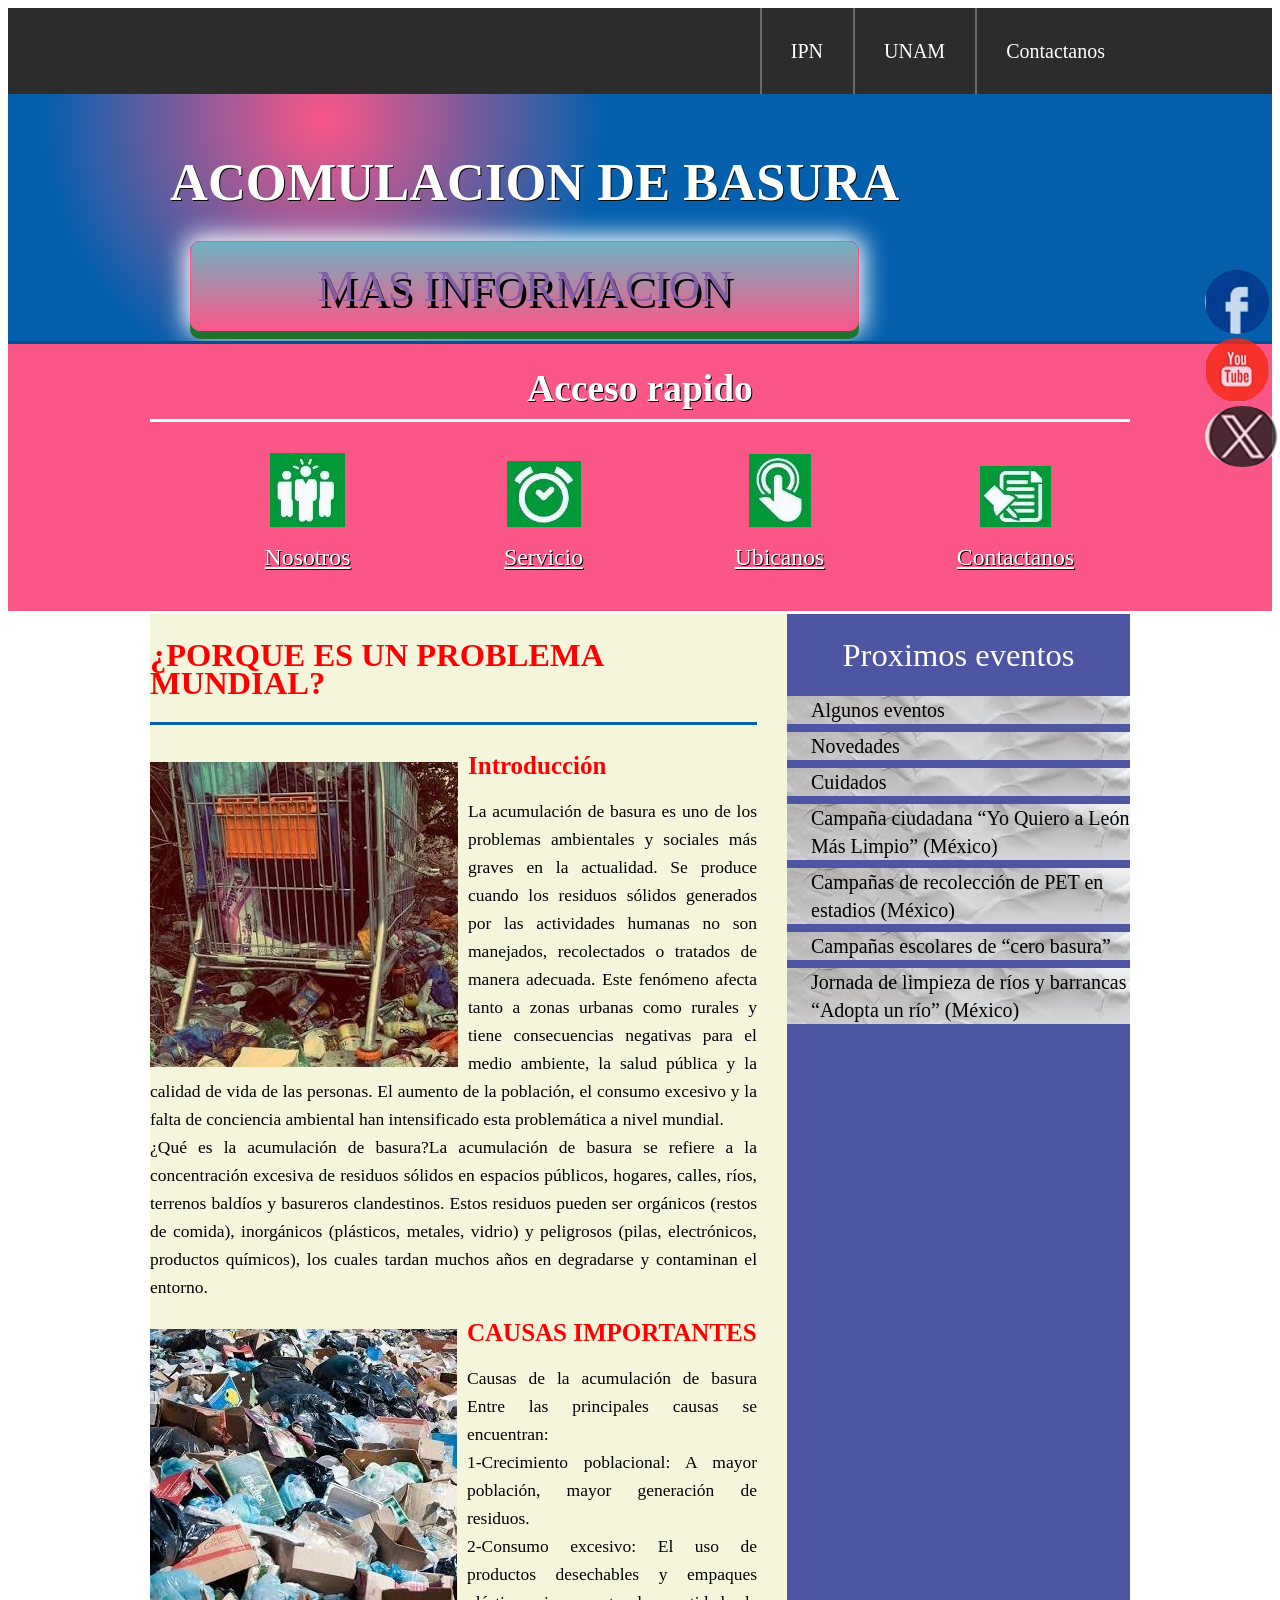
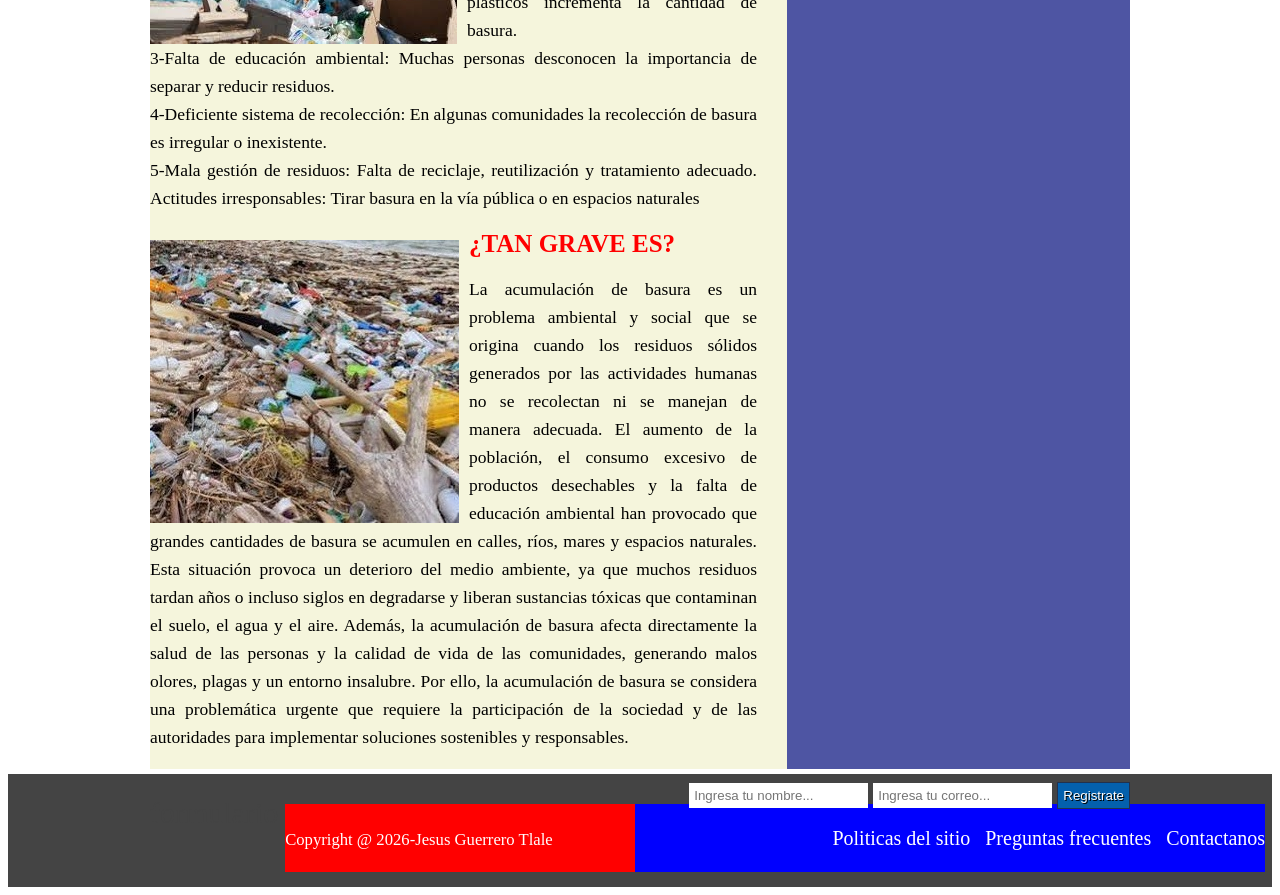
<file: index.html>
<!DOCTYPE html>
<html lang="es">
<head> 
	<meta charset="UTF-8">
	<title>Proyecto final</title>
    <link rel="stylesheet" href="estilo.css">
</head>
<body>
 <header class="encabezado" role="banner">
 <div class="contenedor">
 <a href="https://www.gob.mx/semarnat/articulos/problematica-de-la-basura-y-malos-habitos?idiom=es" class="logo">
 </a>
 <nav role ="navigation">
 <ul>
 <li><a href="https://www.ipn.mx/">IPN</a></li>
 <li><a href="https://www.unam.mx/">UNAM</a></li>
 <li><a href="contactanos.html">Contactanos</a></li>
 </ul>
 </nav>
 </div>
 </header>
 <div class="presentacion">
 <div class="contenedor">
 <div class="introduccion-presentacion">
 <h1>ACOMULACION DE BASURA <br><span></span></h1>
 <a href="https://concepto.de/basura/" class="aprender-mas">MAS INFORMACION</a>
 </div>
 </div>
 </div> 
<!-- fin de presentacion-->
 <section class="acceso-rapido">
 <div class="contenedor">
 <h2>Acceso rapido</h2>
 <ul>
 <figure>
          <a href="#"><img src="imagen/icono1.JPG" alt="Nosotros"></a>
          <figcaption><h3><a href="https://planteles.cbachilleres.edu.mx/plantel-1-el-rosario.html">Nosotros</a></h3></figcaption>
        </figure>
        <figure>
          <a href="#"><img src="imagen/icono2.JPG" alt="Servicio"></a>
          <figcaption><h3><a href="https://www.limre.mx/">Servicio</a></h3></figcaption>
        </figure>
        <figure>
          <a href="#"><img src="imagen/icono3.JPG" alt="Ubicanos"></a>
          <figcaption><h3><a href="https://preparatoriasmexico.com/prepas-cdmx/colegio-bachilleres-plantel-1/">Ubicanos</a></h3></figcaption>
        </figure>
        <figure>
          <a href="#"><img src="imagen/icono4.JPG" alt="Contactanos"></a>
          <figcaption><h3><a href="https://planteles.cbachilleres.edu.mx/plantel-1-el-rosario.html">Contactanos</a></h3></figcaption>
        </figure>
                </ul>
    </div>
  </section>  
    <!-- ---------fin -->
 <div class="bloque-contenido">
 <div class="contenedor">
 <main class="articulos" role="main">
 <h2>¿PORQUE ES UN PROBLEMA MUNDIAL?</h2>
 <article>
 <img src="imagen/problema.jpg" alt="¿esto esta bien?">
 <h1><a href="https://prezi.com/p/5xs9ymyncuzc/acumulacion-de-basura/">Introducción</a></h1>
 <p>La acumulación de basura es uno de los problemas ambientales y sociales más graves en la actualidad. Se produce cuando los residuos sólidos generados por las actividades humanas no son manejados, recolectados o tratados de manera adecuada. Este fenómeno afecta tanto a zonas urbanas como rurales y tiene consecuencias negativas para el medio ambiente, la salud pública y la calidad de vida de las personas. El aumento de la población, el consumo excesivo y la falta de conciencia ambiental han intensificado esta problemática a nivel mundial.<br>¿Qué es la acumulación de basura?La acumulación de basura se refiere a la concentración excesiva de residuos sólidos en espacios públicos, hogares, calles, ríos, terrenos baldíos y basureros clandestinos. Estos residuos pueden ser orgánicos (restos de comida), inorgánicos (plásticos, metales, vidrio) y peligrosos (pilas, electrónicos, productos químicos), los cuales tardan muchos años en degradarse y contaminan el entorno.</p>
 </article>
 <article>
 <img src="imagen/causas.jpg" alt="-causas-">
 <h1><a href="https://ecologiaverde.elperiodico.com/contaminacion-por-basura-causas-y-consecuencias-1777.html">CAUSAS IMPORTANTES</a></h1>
 
<p>Causas de la acumulación de basura
Entre las principales causas se encuentran:
<br>1-Crecimiento poblacional: A mayor población, mayor generación de residuos.
<br>2-Consumo excesivo: El uso de productos desechables y empaques plásticos incrementa la cantidad de basura.
<br>3-Falta de educación ambiental: Muchas personas desconocen la importancia de separar y reducir residuos.
<br>4-Deficiente sistema de recolección: En algunas comunidades la recolección de basura es irregular o inexistente.
<br>5-Mala gestión de residuos: Falta de reciclaje, reutilización y tratamiento adecuado.
Actitudes irresponsables: Tirar basura en la vía pública o en espacios naturales
</p>
</article>
<article>
<img src="imagen/grave.jpg" alt="lo que provoca">
 <h1><a href="https://aseca.com/como-afecta-la-basura-a-la-salud-humana/">¿TAN GRAVE ES?</a></h1>
 <p>La acumulación de basura es un problema ambiental y social que se origina cuando los residuos sólidos generados por las actividades humanas no se recolectan ni se manejan de manera adecuada. El aumento de la población, el consumo excesivo de productos desechables y la falta de educación ambiental han provocado que grandes cantidades de basura se acumulen en calles, ríos, mares y espacios naturales. Esta situación provoca un deterioro del medio ambiente, ya que muchos residuos tardan años o incluso siglos en degradarse y liberan sustancias tóxicas que contaminan el suelo, el agua y el aire. Además, la acumulación de basura afecta directamente la salud de las personas y la calidad de vida de las comunidades, generando malos olores, plagas y un entorno insalubre. Por ello, la acumulación de basura se considera una problemática urgente que requiere la participación de la sociedad y de las autoridades para implementar soluciones sostenibles y responsables.
</p>
</article>
</main>
<aside class="complementario" role="complementary">
<h2>Proximos eventos</h2>
<ul>
<li><a href="#">Algunos eventos </a></li>
<li><a href="https://es-us.noticias.yahoo.com/retiran-40-toneladas-basura-z%C3%B3calo-132531125.html">Novedades </a></li>
<li><a href="https://www.gob.mx/semarnat/articulos/58586">Cuidados </a></li>
<li><a href="https://enterate.leon.gob.mx/leon-gana-escoba-de-platino-2026-y-lanza-campana-de-limpieza/">Campaña ciudadana “Yo Quiero a León Más Limpio” (México) </a></li>
<li><a href="https://www.gob.mx/profepa/prensa/estadios-sede-en-mexico-se-suman-a-la-campana-gol-por-el-ambiente-con-proyectos-de-recuperacion-de-pet-durante-la-justa-mundialista?idiom=fr">Campañas de recolección de PET en estadios (México) </a></li>
<li><a href="https://grupopromesa.mx/">Campañas escolares de “cero basura” </a></li>
<li><a href="https://grupoanimal.mx/estilo-de-vida/adopta-un-rio-mexico-iniciativa-rios-contaminados">Jornada de limpieza de ríos y barrancas “Adopta un río” (México)</a></li>
</ul>
</aside>
</div>
 </div> 
<!-- FIN DE BLOQUE-CONTENIDO -->
<section class="suscripcion">
    <div class="contenedor">
        <h2>formulario</h2>
        <form action="https://formspree.io/f/mdarayrr">
            <input type="text" name="nombre" placeholder="Ingresa tu nombre..." required>
            <input type="email" name="email" placeholder="Ingresa tu correo..." required>
            <input type="submit" name="valor" value="Registrate">
        </form>
    </div>
<!-- FIN SUSCRIPCION -->
<footer class="piedepagina" role="contentinfo">
<div class="contenedor">
<small>Copyright @ 2026-Jesus Guerrero Tlale </small>
<nav>
 <ul>
<li><a href="Politicas del sitio.HTML">Politicas del sitio</a></li>
<li><a href="https://merakisustentable.com/10-preguntas-y-respuestas-sobre-residuos/">Preguntas frecuentes</a></li>
<li><a href="https://planteles.cbachilleres.edu.mx/plantel-1-el-rosario.html">Contactanos</a></li>
</ul>
</nav>
</div>
</footer>
<!--  fin pie de pagina  -->
<div class="social">

<a href="https://www.facebook.com/ColegioDeBachilleresPlantel1ElRosario/?locale=es_LA" title="FaceBook"><img src="imagen/face.jpg" alt="facebook"></a>
<a href="https://www.youtube.com/@CBRosarioenlinea/videos" title="Youtube"><img src="imagen/you.jpg" alt="youtube"></a>
<a href="https://x.com/CdeBachilleres?lang=es" title="twitter"><img src="imagen/twit.jpg" alt="twitter"></a>
</div>
  <!--  fin social -->
</body>
</html>
</file>
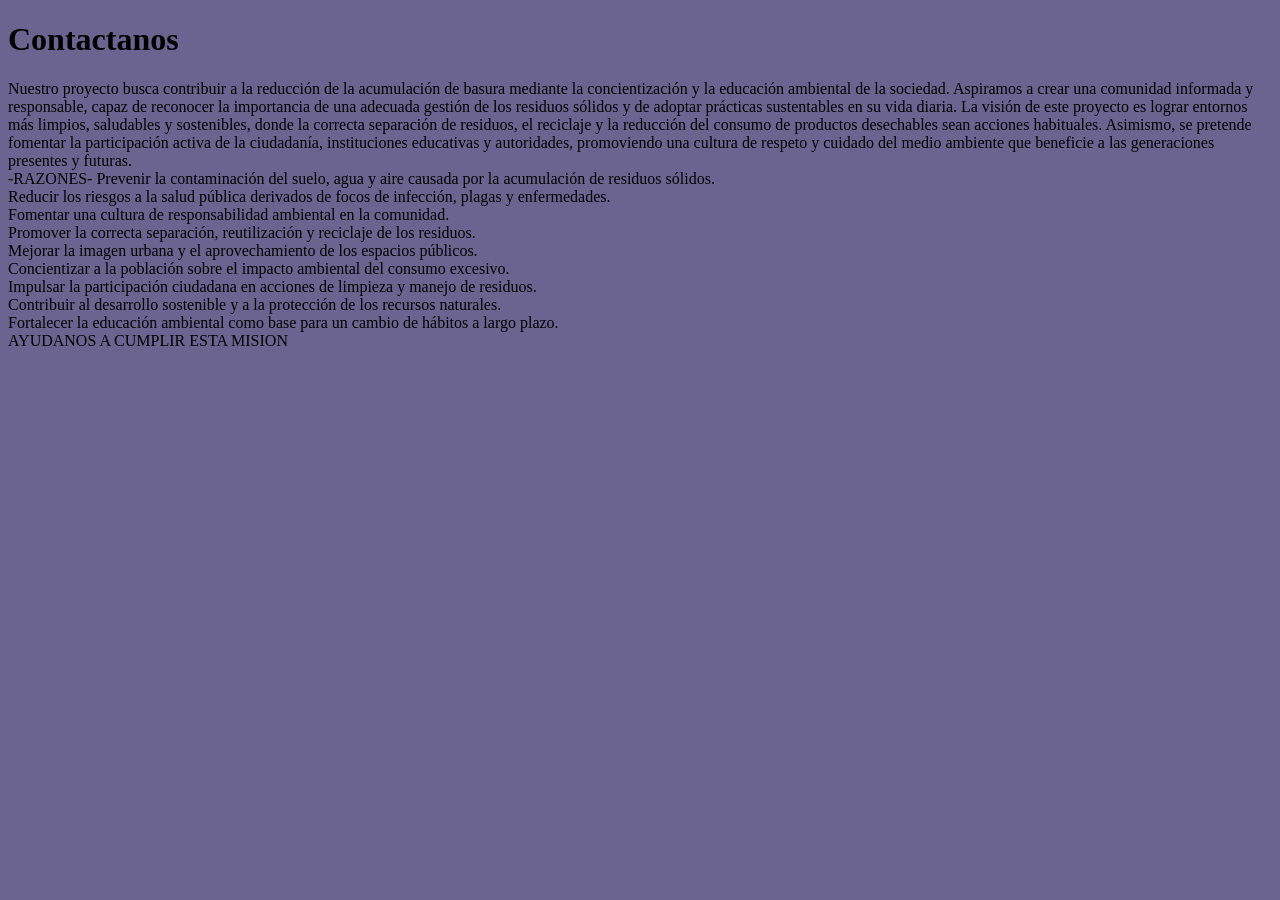
<file: contactanos.html>
<!DOCTYPE html>
<html lang="es">
<head>
	<meta charset="utf-8">
	<meta name="viewport" content="width=device-width, initial-scale=1">
	<title>Contactanos</title>
</head>
<body bgcolor="6C6490" text="black">
<h1>Contactanos</h1>
<p>
Nuestro proyecto busca contribuir a la reducción de la acumulación de basura mediante la concientización y la educación ambiental de la sociedad. Aspiramos a crear una comunidad informada y responsable, capaz de reconocer la importancia de una adecuada gestión de los residuos sólidos y de adoptar prácticas sustentables en su vida diaria.

La visión de este proyecto es lograr entornos más limpios, saludables y sostenibles, donde la correcta separación de residuos, el reciclaje y la reducción del consumo de productos desechables sean acciones habituales. Asimismo, se pretende fomentar la participación activa de la ciudadanía, instituciones educativas y autoridades, promoviendo una cultura de respeto y cuidado del medio ambiente que beneficie a las generaciones presentes y futuras.
<br>-RAZONES-
Prevenir la contaminación del suelo, agua y aire causada por la acumulación de residuos sólidos.<br>
Reducir los riesgos a la salud pública derivados de focos de infección, plagas y enfermedades.<br>
Fomentar una cultura de responsabilidad ambiental en la comunidad.<br>
Promover la correcta separación, reutilización y reciclaje de los residuos.<br>
Mejorar la imagen urbana y el aprovechamiento de los espacios públicos.<br>
Concientizar a la población sobre el impacto ambiental del consumo excesivo.<br>
Impulsar la participación ciudadana en acciones de limpieza y manejo de residuos.<br>
Contribuir al desarrollo sostenible y a la protección de los recursos naturales.<br>
Fortalecer la educación ambiental como base para un cambio de hábitos a largo plazo.
<br>
AYUDANOS A CUMPLIR ESTA MISION <br>
</p>
</body>
</html>
</file>
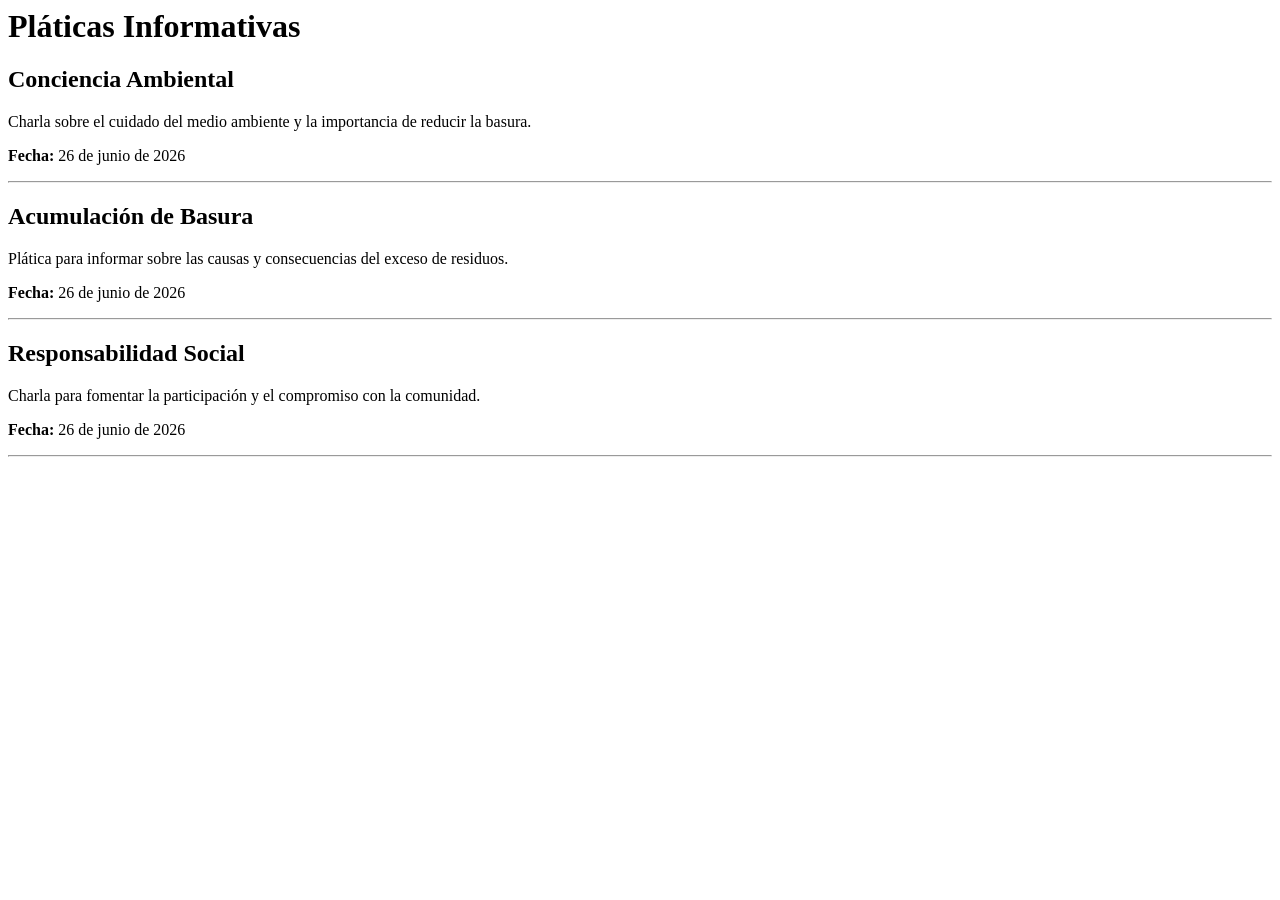
<file: Politicas del sitio.html>
<meta charset="UTF-8">
    <title>Pláticas</title>
</head>
<body>

    <h1>Pláticas Informativas</h1>

    <h2>Conciencia Ambiental</h2>
    <p>Charla sobre el cuidado del medio ambiente y la importancia de reducir la basura.</p>
    <p><strong>Fecha:</strong> 26 de junio de 2026</p>
    <hr>

    <h2>Acumulación de Basura</h2>
    <p>Plática para informar sobre las causas y consecuencias del exceso de residuos.</p>
    <p><strong>Fecha:</strong> 26 de junio de 2026</p>
    <hr>

    <h2>Responsabilidad Social</h2>
    <p>Charla para fomentar la participación y el compromiso con la comunidad.</p>
    <p><strong>Fecha:</strong> 26 de junio de 2026</p>
    <hr>

</body>
</html>
</file>
<file: estilo.css>
*{
box-sizing:border-box;
}
body{
font-size:20px;
font-family: Times New Roman,sans-serif;
line-height: 1.4em; 
}

.contenedor{
    width: 980px;
    margin: 0 auto;
}

.encabezado{ 
background: #2c2c2c; 
overflow: hidden;
}
.logo{
    float: left;
   position: relative;
    top: 20px; 
}
.encabezado nav{ 
float: right; 
}
.encabezado nav ul{ 
margin: 0;
padding: 0;
list-style: none;
}
.encabezado nav ul li{ 
display: inline-block;
/*background: red;*/
margin-right: -4px;
}
.encabezado nav ul li a{ 
display: block;
color: #fff;
padding: 29px;
border-left: 2px solid #696969;
text-decoration: none;
}
/*cambio de color*/
.encabezado nav ul li a:hover{ 
background: #575757;
}
/*------------------------------------
PRESENTACION
-------------------------------------*/ 
.presentacion{
  /*background: yellow;*/
  background: radial-gradient(280px at 25% 10%, #FA5788, #0460ad);
  overflow: hidden;
  border-bottom: 3px solid #044e8b; 
}  
.introduccion-presentacion{
    float: left;
}
.introduccion-presentacion h1{
    color: #fff;
    font-size: 2.625em;  /*16px  1em  42px  ?*/
    text-shadow: 1px 1px 0px #090909;
    text-align: center;
    margin-top: 70px;
    margin-bottom: 40px;
    margin-left: 20px;
   line-height: 0.7em; /*interlineado  */
} 
.introduccion-presentacion h1 span{
    color: #fff;
    font-size: 0.38em; /*42px = 2.62em 16px = ? =0.38*/
}
/*------------aprender------------mas*/
a.aprender-mas{
    font-size: 2.1875em;
    border: 1px solid #FA5788;
    padding: 30px 50px;
    /*background: yellow;*/
    display: block;
    text-align: center;
    margin: 10px 40px;
    color: #825EA6;
    text-decoration: none;
    text-shadow: 3px 7px 0 #000;
    border-radius: 10px;
    background: linear-gradient(to top, #FA5788, #6EB3C2);
    box-shadow: 0 8px 0 0 #20732f,
                0 0 25px 5px #fff;
} 
a.aprender-mas:hover{
    box-shadow: 0 0 25px 5px #000;
}
.presentacion img{
    float: right;
    position: relative;
    top: 30px;
}
/*****************************************************************
/*------------Acceso-rapido------------*/
.acceso-rapido{
    background: #FA5788;
    overflow: hidden;
    border-bottom: 3px solid #fff;
}
.acceso-rapido h2 {
    color: #fff;
    font-size: 1.87em;
    text-shadow: 1px 1px 0 #000;
    text-align: center;
    border-bottom: 3px solid #fff;
    padding-bottom: 16px;
}
.acceso-rapido figure{
    display: inline-block;
    text-align: center;
    width: 25%;
    margin: 0 -4px 0 0;
    padding: 0px;
}
.acceso-rapido h3{
   font-size: 1.1875em;
    margin-top: 9px;
    margin-bottom: 20px; 
}
.acceso-rapido h3 a{
    color: #fff;
    text-shadow: 1px 1px 0 #000;
    font-weight: normal;
}
.acceso-rapido h3 a:hover{
    text-decoration: none;
}
/*---------bloque contenido----------*/
.bloque-contenido{
    overflow: hidden; /*2
    margin-top: 25px; /** complemenatario 6  **/
}
.bloque-contenido .contenedor{  /*3**/
    display: table;  */
}
.articulos { /** 1 **/
    /*float: left;  /*elim 3 */
    background: beige;
    width: 65%; /*elimi  3*/
  display: table-cell;  /*3*/
  padding-right: 30px; /* 4*/
}
.articulos article{  /* 10   */
    margin-bottom: 10px;
}
.articulos h2{  /**4**/
    color: #FF0000;
    font-size: 1.625em;
    border-bottom: 3px solid #0460ad;
    padding-bottom: 25px;
}
.articulos img{  /**5**/
    float: left;
    margin-right: 10px;
    position: relative; /*  10  */
    top: 10px;           /*   10 */
}
.articulos article h1{  /**6**/
    font-size: 1.25em;  /*20/16 = 1.25em*/
    /*margin: 0; ** 8  *** quitar 8 poner 9*/
    margin: 10px 0 8px 0;  /*** 9 ****/
}
.articulos article h1 a{  /**7**/ 
    color: #FF0000;  /*HTML incluir href*/
    text-decoration: none;
}
.articulos article h1 a:hover{  /**8**/ 
    text-decoration: underline;
}
.articulos article p{  /** 9 **/ 
    margin: 1;
    text-align: justify;
    font-size: 0.875em; /*** 14/16 = 0.875 ***/
}
.complementario{    /*   1  */
    background: #4E55A3;
    width: 35%; 
    display: table-cell; 
    padding: 0 20px 20 px; /***2**laterales sup e inf*/
}
.complementario h2{   /** 2  **/
    font-size: 1.625em;  /* 26/16 em*/ 
    color: #fff;
    font-weight: normal;
    text-align: center;
}
.complementario ul{   /** 3  **/
    margin: 0;
    padding: 0;
    list-style: none;
}
.complementario ul li{ /*** 4 ***/
    background: url("imagen/bote.jpg") no-repeat left center;
    padding-left: 24px;
    margin-bottom: 8px;
}
.complementario ul li a{ /*** 5 ***/
    color: #000000;
    text-decoration: none;
}
.complementario ul li a:hover{ /*** 6 ***/
    color: red;
    text-decoration: underline; /* ir a bloque-conteniodo*/
}
/***********************************************************************/
/************** suscripcion */
.suscripcion{  /**1***/
    overflow: hidden;
    border: 0px solid red;  /**2 *** elim**/
    background: #eeeeee;   /***2***/
    margin-top: 5PX;  /*** 2  B  ****/
}
.suscripcion h2{ /***2***/
    float: left;
    font-size: 1 em; /*26/16  */
    color: #444444;
    font-weight: normal;
}
.suscripcion form{  /***2***/
    float: right;
    position: relative; /** 2 a ***/
    top: 5px;   /***  2  a   ****/
}
.suscripcion form input{   /***3  ***/
    border: 0px solid #cccccc;
    padding: 5px;
}
.suscripcion form input[type="submit"]{ /*** 4   ***/
    border: 1px solid #22314d;
    padding: 5 px;
    background: #0460ad;
    color: #fff;
    text-shadow: 1px 1px 0 #000;
    box-shadow: 0 -1px 0px 0 #93badc insert;
}
.suscripcion form input[type="submit"]:hover{ /*** 5   ***/
    background: #21bc4d;
}
/***********pie de pagina**************/
.piedepagina{   /**1 **/
    background: #444444;
    padding: 15px 0; /*** 7  c  */
}
.piedepagina .contenedor{   /**2  **/
    display: table;
}
.piedepagina small{  /***3  ***/
    display: table-cell;
    background: red;  /*  elim  7 a **/
    color: #fff;  /** 4 **/
}
.piedepagina nav{ /**** 4  ***/
    display: table-cell;
    background: blue;  /*** elim 7 b ***/
    text-align: right; /***6  **/
}
.piedepagina nav ul{ /**** 5 ***/
    margin: 0.5;
    padding: 0.5;
    list-style: none;
}
.piedepagina nav ul li{ /**** 6 ***/
    display: inline-block;
    padding-left: 10px;  /** 7  d ****/
}
.piedepagina nav ul li a{ /**** 7 ***/
    color: #fff;
    text-decoration: none;
}
.piedepagina nav ul li a:hover{ /**** 7 ***/
    color: #ffff00;
    text-decoration: underline;
}
/*************Redes sociales***************/
.social{
    position: fixed;
    top: 30%;
    right: 0;
}
.social a{
    display: block;
    margin-bottom: 4px;
    opacity: 0.8;
}
.social a:hover{
    opacity: 1;
}
.social img{
    border-radius: 50%;
    display: block;
}
</file>
